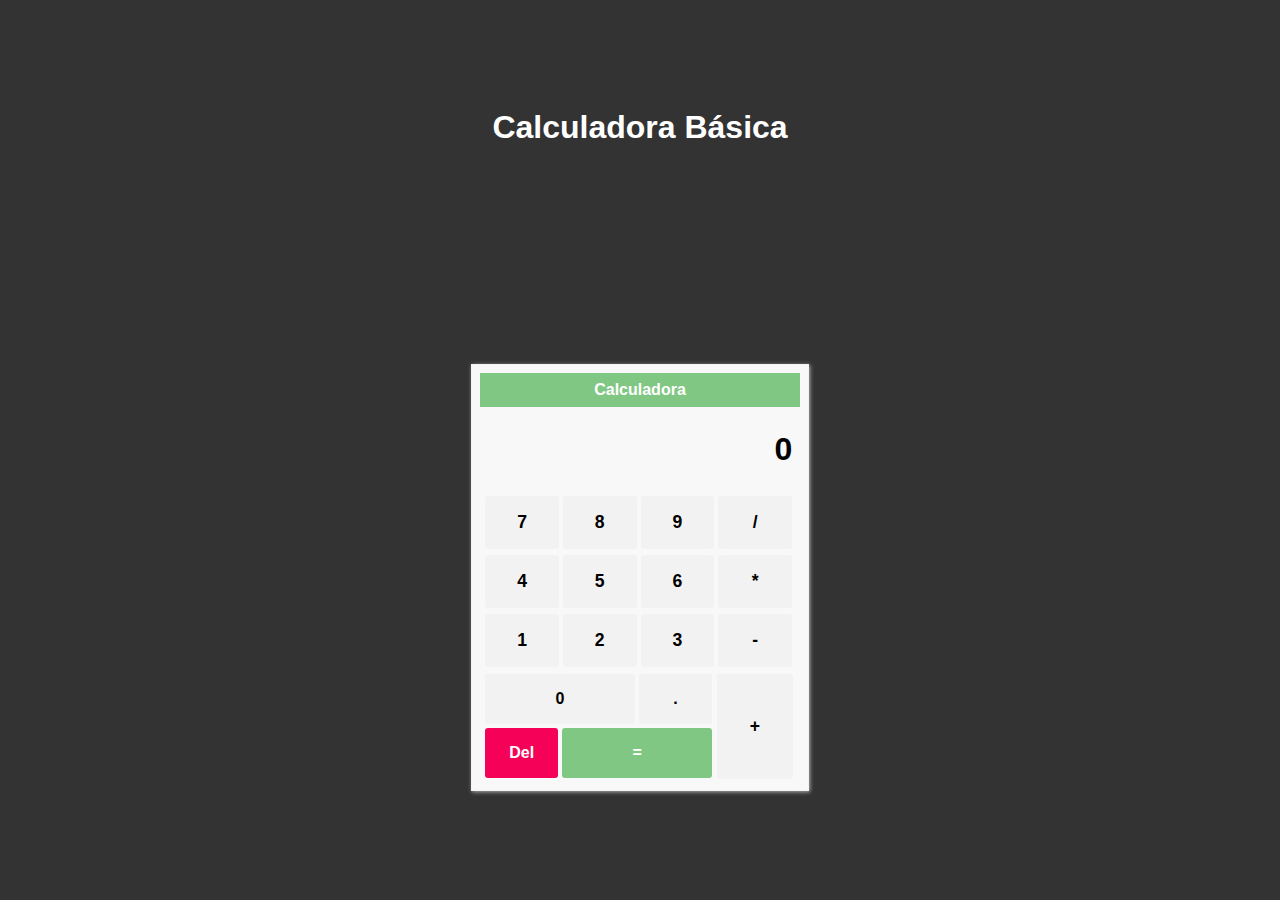
<file: index.html>
<!DOCTYPE html>
<html lang="pt-br">
<head>
    <meta charset="UTF-8">
    <meta http-equiv="X-UA-Compatible" content="IE=edge">
    <meta name="viewport" content="width=device-width, initial-scale=1.0">
    <link rel="stylesheet" href="./css/calculadora.css">
    <script src="./js/calculadora.js" defer></script>
    <title>Calculadora</title>
</head>
<body>
    <h1 class="titulo white-text">Calculadora Básica</h1>
    <div class="container">
      <div class="header white-text">Calculadora</div>
      <input type="text" class="result" value="0">

      <div class="second-row">
        <input type="button" name="" value="7" class="global" onclick="SetaUmValor(botoes[0].value)">
        <input type="button" name="" value="8" class="global" onclick="SetaUmValor(botoes[1].value)">
        <input type="button" name="" value="9" class="global" onclick="SetaUmValor(botoes[2].value)">
        <input type="button" name="" value="/" class="global"
        onclick="Operacoes(botoes[3].value)">
      </div>

      <div class="third-row">
        <input type="button" name="" value="4" class="global" onclick="SetaUmValor(botoes[4].value)">
        <input type="button" name="" value="5" class="global" onclick="SetaUmValor(botoes[5].value)">
        <input type="button" name="" value="6" class="global" onclick="SetaUmValor(botoes[6].value)">
        <input type="button" name="" value="*" class="global" onclick="Operacoes(botoes[7].value)">
      </div>

      <div class="fourth-row">
        <input type="button" name="" value="1" class="global" onclick="SetaUmValor(botoes[8].value)">
        <input onclick="SetaUmValor(botoes[9].value)" type="button" name="" value="2" class="global">
        <input onclick="SetaUmValor(botoes[10].value)" type="button" name="" value="3" class="global">
        <input type="button" name="" value="-" class="global" onclick="Operacoes(botoes[11].value)">
      </div>

      <div class="conflict">
        <div class="left">
          <input type="button" name="" value="0" class=" big" onclick="SetaUmValor(botoes[12].value)" >
          <input type="button" name="" value="." class=" small" onclick="PontoFlutuante(botoes[13].value)">
          <input type="button" name="" value="Del" class="white-text small top-margin red" onclick="Limpar()">
          <input type="button" name="" value="=" class="white-text big top-margin green" onclick="Resultado(resultado.value)">
        </div>

        <div class="right">
          <input type="button" name="" value="+" class="global grey plus" onclick="Operacoes(botoes[16].value)">
        </div>
      </div>
    </div>
</body>
</html>
</file>
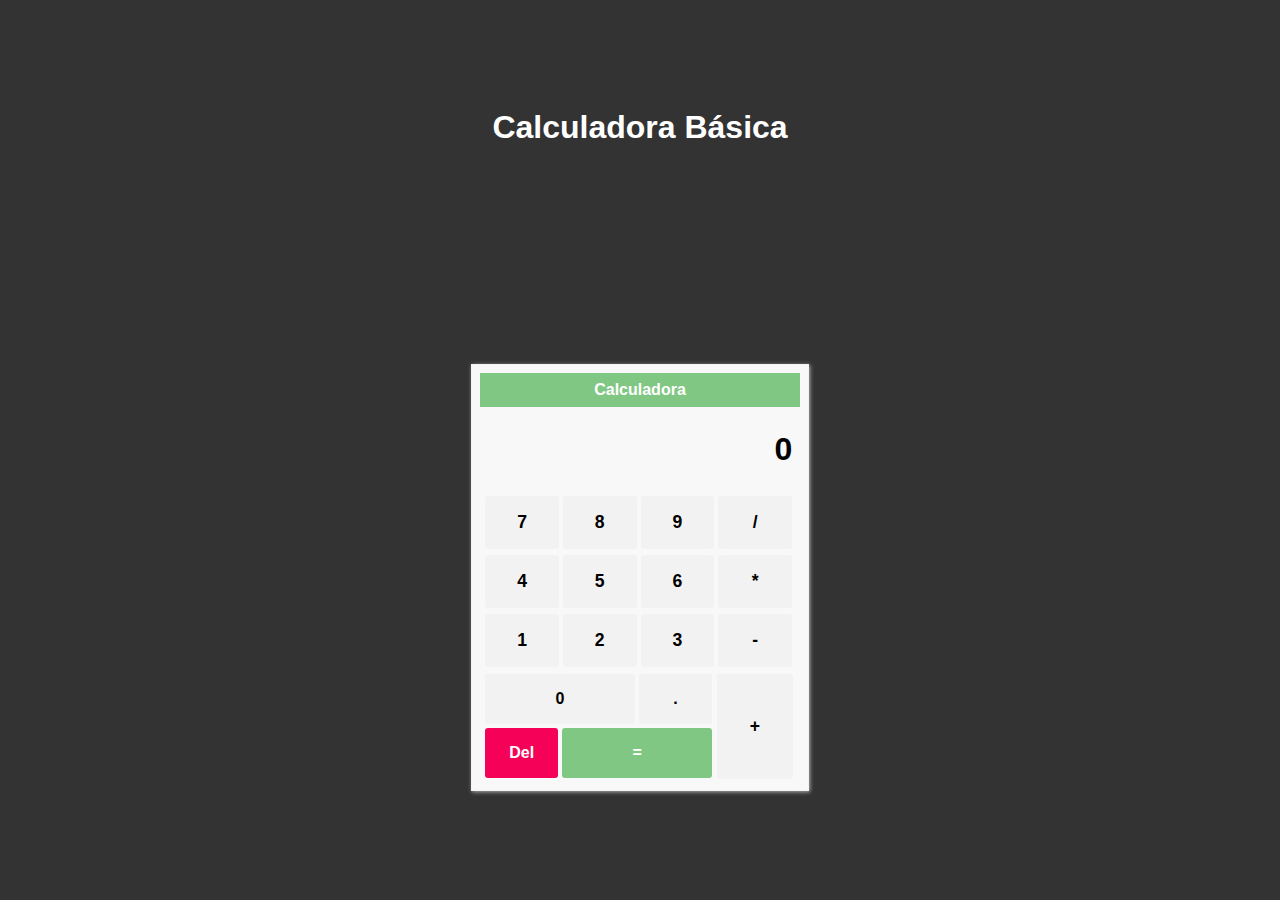
<file: calculadora.html>
<!DOCTYPE html>
<html lang="pt-br">
<head>
    <meta charset="UTF-8">
    <meta http-equiv="X-UA-Compatible" content="IE=edge">
    <meta name="viewport" content="width=device-width, initial-scale=1.0">
    <link rel="stylesheet" href="calculadora.css">
    <script src="calculadora.js" defer></script>
    <title>Calculadora</title>
</head>
<body>
    <h1 class="titulo white-text">Calculadora Básica</h1>
    <div class="container">
      <div class="header white-text">Calculadora</div>
      <input type="text" class="result" value="0">

      <div class="second-row">
        <input type="button" name="" value="7" class="global" onclick="SetaUmValor(botoes[0].value)">
        <input type="button" name="" value="8" class="global" onclick="SetaUmValor(botoes[1].value)">
        <input type="button" name="" value="9" class="global" onclick="SetaUmValor(botoes[2].value)">
        <input type="button" name="" value="/" class="global"
        onclick="Operacoes(botoes[3].value)">
      </div>

      <div class="third-row">
        <input type="button" name="" value="4" class="global" onclick="SetaUmValor(botoes[4].value)">
        <input type="button" name="" value="5" class="global" onclick="SetaUmValor(botoes[5].value)">
        <input type="button" name="" value="6" class="global" onclick="SetaUmValor(botoes[6].value)">
        <input type="button" name="" value="*" class="global" onclick="Operacoes(botoes[7].value)">
      </div>

      <div class="fourth-row">
        <input type="button" name="" value="1" class="global" onclick="SetaUmValor(botoes[8].value)">
        <input onclick="SetaUmValor(botoes[9].value)" type="button" name="" value="2" class="global">
        <input onclick="SetaUmValor(botoes[10].value)" type="button" name="" value="3" class="global">
        <input type="button" name="" value="-" class="global" onclick="Operacoes(botoes[11].value)">
      </div>

      <div class="conflict">
        <div class="left">
          <input type="button" name="" value="0" class=" big" onclick="SetaUmValor(botoes[12].value)" >
          <input type="button" name="" value="." class=" small" onclick="PontoFlutuante(botoes[13].value)">
          <input type="button" name="" value="Del" class="white-text small top-margin red" onclick="Limpar()">
          <input type="button" name="" value="=" class="white-text big top-margin green" onclick="Resultado(resultado.value)">
        </div>

        <div class="right">
          <input type="button" name="" value="+" class="global grey plus" onclick="Operacoes(botoes[16].value)">
        </div>
      </div>
    </div>
</body>
</html>
</file>
<file: css/calculadora.css>
*{
    margin: 0;
    padding: 0;
  }

  body{
    display: flex;
    flex-wrap: wrap;
    justify-content: center;
    align-items: center;
    height: 100vh;
    background: #333;
    font-family: Arial, Helvetica, sans-serif;
  }

  .titulo{
    text-align: center;
    width: 100%;
  }

  .container{
    margin: auto;
    width: 25%;
    padding: .5rem;
    border: 1px solid #f2f2f2;
    -webkit-box-shadow: 1px 1px 4px 0px rgba(176,176,176,1);
    -moz-box-shadow: 1px 1px 4px 0px rgba(176,176,176,1);
    box-shadow: 1px 1px 4px 0px rgba(176,176,176,1);
    background-color: #F8F8F8;
  }

  .header{
    background-color: #81C784;
    padding: .5rem;
    text-align: center;
    font-weight: bold;
  }
  
  .result{
    font-size: 2rem;
    padding: 24px 5px;
    font-weight: 700;
    text-align: right;
    width: 96%;
    border: none;
    background-color: #F8F8F8;
    outline: none; 
  }

  .first-row,
  .second-row,
  .third-row,
  .fourth-row,
  .conflict {
    display: flex;
    padding: .2rem;
  }

  .global{
   padding: 1rem;
   font-weight: bold;
   font-size: 1.1rem;
   border: none;
   border-radius: 3px;
   background-color: #F2F2F2;
   float: left;
   width: 23.5%;
   margin: 0 2px;

  }

  input[type = button]:hover{
    cursor: pointer;
  }

  .conflict .left,
  .conflict .right{
    float: left;
    position: relative;
  }

  .left{
    width: 74%;
  }

  .right{
    width: 24%;
  }

  .big{
    padding: 1rem;
    font-weight: bold;
    font-size: 1rem;
    border: none;
    border-radius: 3px;
    background-color: #F2F2F2;
    float: left;
    width: 64.5%;
    margin: 0 2px;
  }

  .small{
    padding: 1rem;
    font-weight: bold;
    font-size: 1rem;
    border: none;
    border-radius: 3px;
    background-color: #F2F2F2;
    float: left;
    width: 31.5%;
    margin: 0 2px;
  }

  .plus{
    height: 105px;
    width: 100%;
  }

  .clear{
    margin-top: .5rem;
    width: 100%;


  }

  .green{
    background-color: #81C784;
  }

  .red{
   background-color: #F50258;
  }

  .grey{
    background-color: #F2F2F2;
  }

  .white-text{
    color: #fff;
  }

  .top-margin{
    margin-top: 4px;
  }
</file>
<file: calculadora.css>
*{
    margin: 0;
    padding: 0;
  }

  body{
    display: flex;
    flex-wrap: wrap;
    justify-content: center;
    align-items: center;
    height: 100vh;
    background: #333;
    font-family: Arial, Helvetica, sans-serif;
  }

  .titulo{
    text-align: center;
    width: 100%;
  }

  .container{
    margin: auto;
    width: 25%;
    padding: .5rem;
    border: 1px solid #f2f2f2;
    -webkit-box-shadow: 1px 1px 4px 0px rgba(176,176,176,1);
    -moz-box-shadow: 1px 1px 4px 0px rgba(176,176,176,1);
    box-shadow: 1px 1px 4px 0px rgba(176,176,176,1);
    background-color: #F8F8F8;
  }

  .header{
    background-color: #81C784;
    padding: .5rem;
    text-align: center;
    font-weight: bold;
  }
  
  .result{
    font-size: 2rem;
    padding: 24px 5px;
    font-weight: 700;
    text-align: right;
    width: 96%;
    border: none;
    background-color: #F8F8F8;
    outline: none; 
  }

  .first-row,
  .second-row,
  .third-row,
  .fourth-row,
  .conflict {
    display: flex;
    padding: .2rem;
  }

  .global{
   padding: 1rem;
   font-weight: bold;
   font-size: 1.1rem;
   border: none;
   border-radius: 3px;
   background-color: #F2F2F2;
   float: left;
   width: 23.5%;
   margin: 0 2px;

  }

  input[type = button]:hover{
    cursor: pointer;
  }

  .conflict .left,
  .conflict .right{
    float: left;
    position: relative;
  }

  .left{
    width: 74%;
  }

  .right{
    width: 24%;
  }

  .big{
    padding: 1rem;
    font-weight: bold;
    font-size: 1rem;
    border: none;
    border-radius: 3px;
    background-color: #F2F2F2;
    float: left;
    width: 64.5%;
    margin: 0 2px;
  }

  .small{
    padding: 1rem;
    font-weight: bold;
    font-size: 1rem;
    border: none;
    border-radius: 3px;
    background-color: #F2F2F2;
    float: left;
    width: 31.5%;
    margin: 0 2px;
  }

  .plus{
    height: 105px;
    width: 100%;
  }

  .clear{
    margin-top: .5rem;
    width: 100%;


  }

  .green{
    background-color: #81C784;
  }

  .red{
   background-color: #F50258;
  }

  .grey{
    background-color: #F2F2F2;
  }

  .white-text{
    color: #fff;
  }

  .top-margin{
    margin-top: 4px;
  }
</file>
